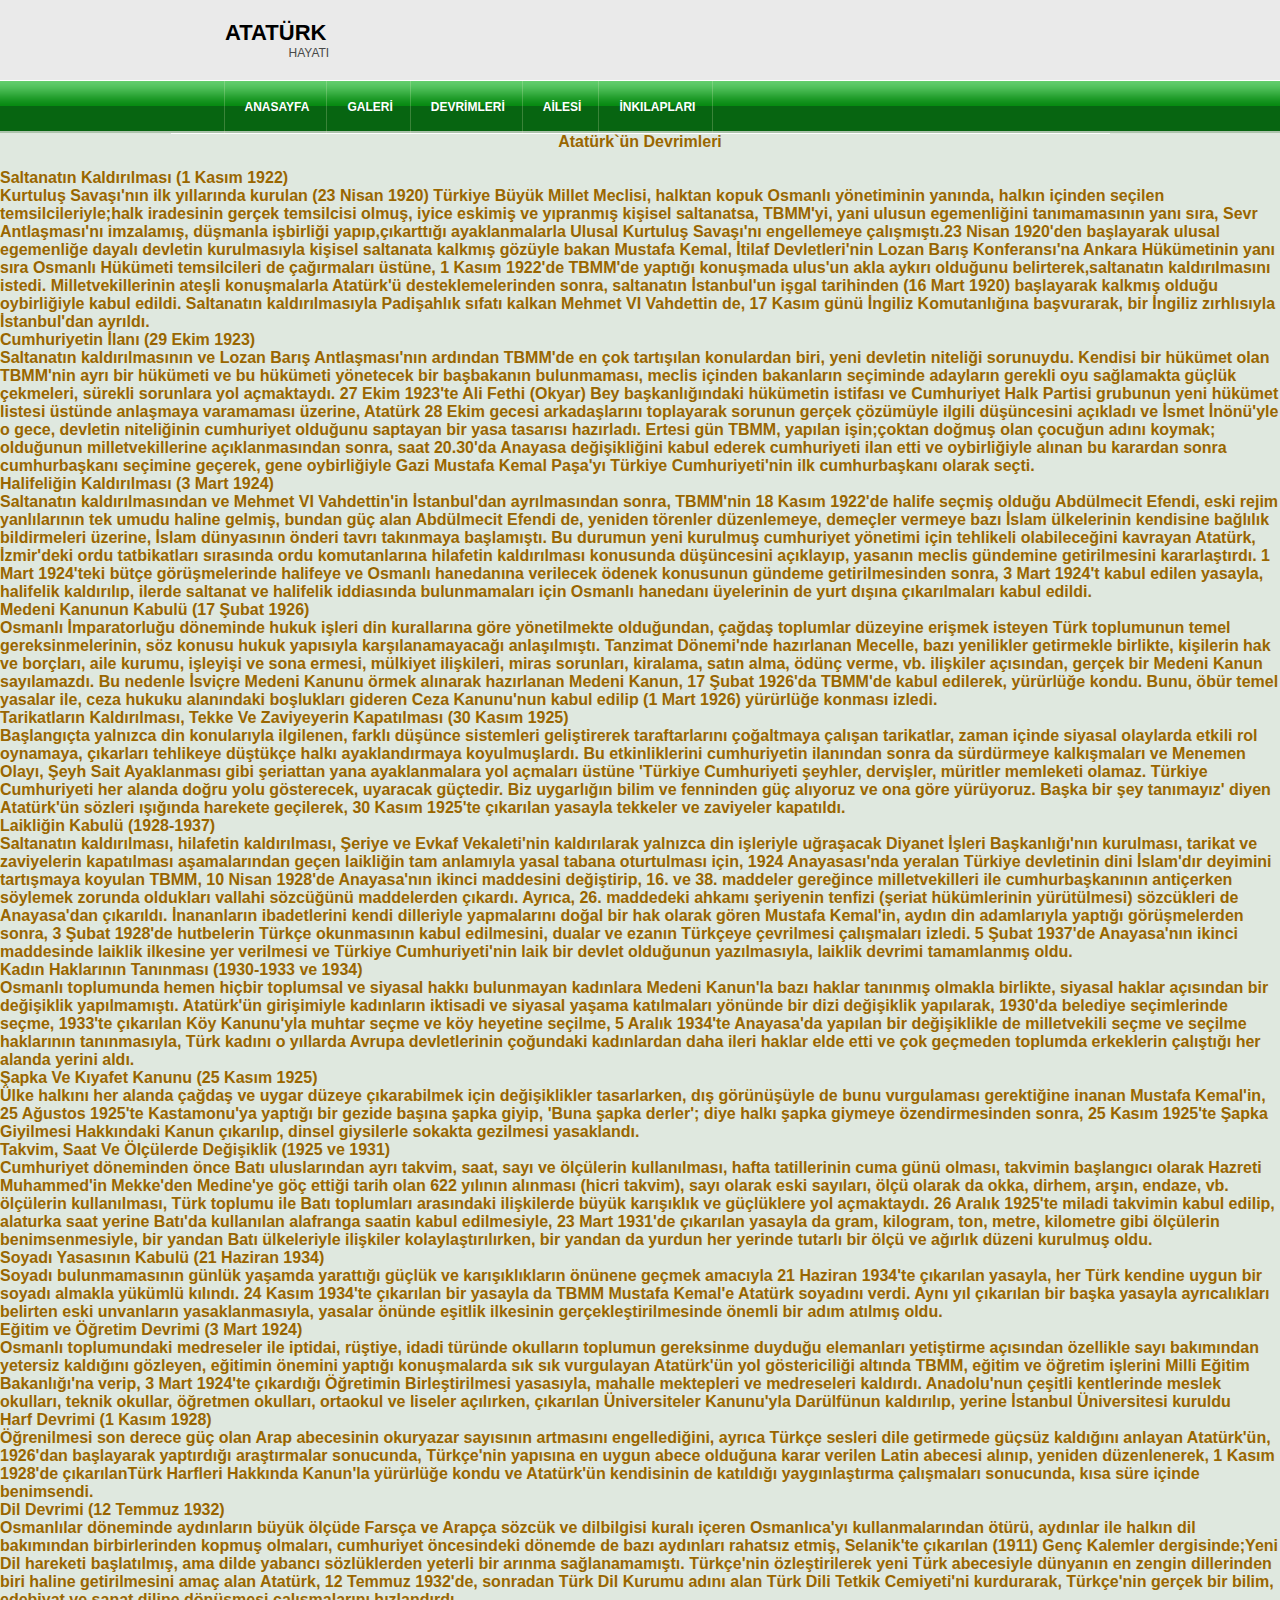
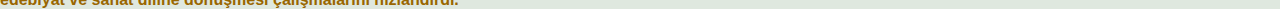
<file: DEVRİMLER.html>
<!DOCTYPE html PUBLIC "-//W3C//DTD XHTML 1.0 Transitional//EN" "http://www.w3.org/TR/xhtml1/DTD/xhtml1-transitional.dtd">
<html xmlns="http://www.w3.org/1999/xhtml">
<head>
	<meta http-equiv="Content-type" content="text/html; charset=utf-8" />
	<title>ATATÜRK</title>
	<link rel="stylesheet" href="css/style.css" type="text/css" media="all" />
	<link rel="shortcut icon" type="image/x-icon" href="css/images/favicon.ico" />
	
	<script type="text/javascript" src="js/jquery-1.4.2.min.js"></script>
	<script type="text/javascript" src="js/jquery.jcarousel.js"></script>
	
	<script type="text/javascript" src="js/cufon-yui.js"></script>
	<script type="text/javascript" src="js/MyriadPro.font.js"></script>
	<script type="text/javascript" src="js/jquery-func.js"></script>
    <style type="text/css">
<!--
.style1 {
	font-weight: bold;
	color: #FF0000;
}
.style2 {
	color: #996600;
	font-size: medium;
}
-->
    </style>
</head>
<body>

<div id="header">
	<div class="shell">
		<!-- Logo -->
		<h1 id="logo"><a href="#"> ATATÜRK&nbsp;<span>HAYATI&nbsp;</span></a></h1>
		<!-- /Logo -->
		
		<!-- sosyal bağlantılar -->
		<div class="socials"> </div>
		<!-- /sosyal bağlantılar-->
	</div>
</div>
<!-- /Header -->

<!-- Menu -->
<div id="navigation">
	<div class="shell">
		
		<div id=>
			<form action="#">
			<div class="cl">&nbsp;</div>
			<form>
		</div>
		
		<ul>
			<li><a href="index.html">ANASAYFA</a></li>
			<li><a href="Untitled-2.html">GALERİ</a></li>
			<li><a href="DEVRİMLER.html">DEVRİMLERİ</a></li>
			<li><a href="AİLESİ.html">AİLESİ</a></li>
			<li><a href="İNK.html">İNKILAPLARI</a></li>
	
			<li></li>
		</ul>
		
		<div class="cl">&nbsp;</div>
	</div>
</div>
<!-- /Menu Bitişi -->

<!-- Slider-->
<div id="intro"> </div>
<!-- Footer -->

<!-- /Footer sonu-->
<script type="text/javascript" charset="utf-8">
	Cufon.now();
</script>
<div class="style1">
  <div align="center" class="style2">Atatürk`ün Devrimleri</div>
  <div align="center" class="style2"> </div>
  <div class="style2">Saltanatın Kaldırılması (1 Kasım 1922)</div>
  <div class="style2">Kurtuluş Savaşı'nın ilk yıllarında kurulan (23 Nisan 1920) Türkiye Büyük Millet Meclisi, halktan kopuk Osmanlı yönetiminin yanında, halkın içinden seçilen temsilcileriyle;halk iradesinin gerçek temsilcisi olmuş, iyice eskimiş ve yıpranmış kişisel saltanatsa, TBMM'yi, yani ulusun egemenliğini tanımamasının yanı sıra, Sevr Antlaşması'nı imzalamış, düşmanla işbirliği yapıp,çıkarttığı ayaklanmalarla Ulusal Kurtuluş Savaşı'nı engellemeye çalışmıştı.23 Nisan 1920'den başlayarak ulusal egemenliğe dayalı devletin kurulmasıyla kişisel saltanata kalkmış gözüyle bakan Mustafa Kemal, İtilaf Devletleri'nin Lozan Barış Konferansı'na Ankara Hükümetinin yanı sıra Osmanlı Hükümeti temsilcileri de çağırmaları üstüne, 1 Kasım 1922'de TBMM'de yaptığı konuşmada ulus'un akla aykırı olduğunu belirterek,saltanatın kaldırılmasını istedi. Milletvekillerinin ateşli konuşmalarla Atatürk'ü desteklemelerinden sonra, saltanatın İstanbul'un işgal tarihinden (16 Mart 1920) başlayarak kalkmış olduğu oybirliğiyle kabul edildi. Saltanatın kaldırılmasıyla Padişahlık sıfatı kalkan Mehmet VI Vahdettin de, 17 Kasım günü İngiliz Komutanlığına başvurarak, bir İngiliz zırhlısıyla İstanbul'dan ayrıldı.</div>
  <div class="style2">Cumhuriyetin İlanı (29 Ekim 1923)</div>
  <div class="style2">Saltanatın kaldırılmasının ve Lozan Barış Antlaşması'nın ardından TBMM'de en çok tartışılan konulardan biri, yeni devletin niteliği sorunuydu. Kendisi bir hükümet olan TBMM'nin ayrı bir hükümeti ve bu hükümeti yönetecek bir başbakanın bulunmaması, meclis içinden bakanların seçiminde adayların gerekli oyu sağlamakta güçlük çekmeleri, sürekli sorunlara yol açmaktaydı. 27 Ekim 1923'te Ali Fethi (Okyar) Bey başkanlığındaki hükümetin istifası ve Cumhuriyet Halk Partisi grubunun yeni hükümet listesi üstünde anlaşmaya varamaması üzerine, Atatürk 28 Ekim gecesi arkadaşlarını toplayarak sorunun gerçek çözümüyle ilgili düşüncesini açıkladı ve İsmet İnönü'yle o gece, devletin niteliğinin cumhuriyet olduğunu saptayan bir yasa tasarısı hazırladı. Ertesi gün TBMM, yapılan işin;çoktan doğmuş olan çocuğun adını koymak; olduğunun milletvekillerine açıklanmasından sonra, saat 20.30'da Anayasa değişikliğini kabul ederek cumhuriyeti ilan etti ve oybirliğiyle alınan bu karardan sonra cumhurbaşkanı seçimine geçerek, gene oybirliğiyle Gazi Mustafa Kemal Paşa'yı Türkiye Cumhuriyeti'nin ilk cumhurbaşkanı olarak seçti.</div>
  <div class="style2">Halifeliğin Kaldırılması (3 Mart 1924)</div>
  <div class="style2">Saltanatın kaldırılmasından ve Mehmet VI Vahdettin'in İstanbul'dan ayrılmasından sonra, TBMM'nin 18 Kasım 1922'de halife seçmiş olduğu Abdülmecit Efendi, eski rejim yanlılarının tek umudu haline gelmiş, bundan güç alan Abdülmecit Efendi de, yeniden törenler düzenlemeye, demeçler vermeye bazı İslam ülkelerinin kendisine bağlılık bildirmeleri üzerine, İslam dünyasının önderi tavrı takınmaya başlamıştı. Bu durumun yeni kurulmuş cumhuriyet yönetimi için tehlikeli olabileceğini kavrayan Atatürk, İzmir'deki ordu tatbikatları sırasında ordu komutanlarına hilafetin kaldırılması konusunda düşüncesini açıklayıp, yasanın meclis gündemine getirilmesini kararlaştırdı. 1 Mart 1924'teki bütçe görüşmelerinde halifeye ve Osmanlı hanedanına verilecek ödenek konusunun gündeme getirilmesinden sonra, 3 Mart 1924't kabul edilen yasayla, halifelik kaldırılıp, ilerde saltanat ve halifelik iddiasında bulunmamaları için Osmanlı hanedanı üyelerinin de yurt dışına çıkarılmaları kabul edildi.</div>
  <div class="style2">Medeni Kanunun Kabulü (17 Şubat 1926)</div>
  <div class="style2">Osmanlı İmparatorluğu döneminde hukuk işleri din kurallarına göre yönetilmekte olduğundan, çağdaş toplumlar düzeyine erişmek isteyen Türk toplumunun temel gereksinmelerinin, söz konusu hukuk yapısıyla karşılanamayacağı anlaşılmıştı. Tanzimat Dönemi'nde hazırlanan Mecelle, bazı yenilikler getirmekle birlikte, kişilerin hak ve borçları, aile kurumu, işleyişi ve sona ermesi, mülkiyet ilişkileri, miras sorunları, kiralama, satın alma, ödünç verme, vb. ilişkiler açısından, gerçek bir Medeni Kanun sayılamazdı. Bu nedenle İsviçre Medeni Kanunu örmek alınarak hazırlanan Medeni Kanun, 17 Şubat 1926'da TBMM'de kabul edilerek, yürürlüğe kondu. Bunu, öbür temel yasalar ile, ceza hukuku alanındaki boşlukları gideren Ceza Kanunu'nun kabul edilip (1 Mart 1926) yürürlüğe konması izledi.</div>
  <div class="style2">Tarikatların Kaldırılması, Tekke Ve Zaviyeyerin Kapatılması (30 Kasım 1925)</div>
  <div class="style2">Başlangıçta yalnızca din konularıyla ilgilenen, farklı düşünce sistemleri geliştirerek taraftarlarını çoğaltmaya çalışan tarikatlar, zaman içinde siyasal olaylarda etkili rol oynamaya, çıkarları tehlikeye düştükçe halkı ayaklandırmaya koyulmuşlardı. Bu etkinliklerini cumhuriyetin ilanından sonra da sürdürmeye kalkışmaları ve Menemen Olayı, Şeyh Sait Ayaklanması gibi şeriattan yana ayaklanmalara yol açmaları üstüne 'Türkiye Cumhuriyeti şeyhler, dervişler, müritler memleketi olamaz. Türkiye Cumhuriyeti her alanda doğru yolu gösterecek, uyaracak güçtedir. Biz uygarlığın bilim ve fenninden güç alıyoruz ve ona göre yürüyoruz. Başka bir şey tanımayız' diyen Atatürk'ün sözleri ışığında harekete geçilerek, 30 Kasım 1925'te çıkarılan yasayla tekkeler ve zaviyeler kapatıldı.</div>
  <div class="style2">Laikliğin Kabulü (1928-1937)</div>
  <div class="style2">Saltanatın kaldırılması, hilafetin kaldırılması, Şeriye ve Evkaf Vekaleti'nin kaldırılarak yalnızca din işleriyle uğraşacak Diyanet İşleri Başkanlığı'nın kurulması, tarikat ve zaviyelerin kapatılması aşamalarından geçen laikliğin tam anlamıyla yasal tabana oturtulması için, 1924 Anayasası'nda yeralan Türkiye devletinin dini İslam'dır deyimini tartışmaya koyulan TBMM, 10 Nisan 1928'de Anayasa'nın ikinci maddesini değiştirip, 16. ve 38. maddeler gereğince milletvekilleri ile cumhurbaşkanının antiçerken söylemek zorunda oldukları vallahi sözcüğünü maddelerden çıkardı. Ayrıca, 26. maddedeki ahkamı şeriyenin tenfizi (şeriat hükümlerinin yürütülmesi) sözcükleri de Anayasa'dan çıkarıldı. İnananların ibadetlerini kendi dilleriyle yapmalarını doğal bir hak olarak gören Mustafa Kemal'in, aydın din adamlarıyla yaptığı görüşmelerden sonra, 3 Şubat 1928'de hutbelerin Türkçe okunmasının kabul edilmesini, dualar ve ezanın Türkçeye çevrilmesi çalışmaları izledi. 5 Şubat 1937'de Anayasa'nın ikinci maddesinde laiklik ilkesine yer verilmesi ve Türkiye Cumhuriyeti'nin laik bir devlet olduğunun yazılmasıyla, laiklik devrimi tamamlanmış oldu.</div>
  <div class="style2">Kadın Haklarının Tanınması (1930-1933 ve 1934)</div>
  <div class="style2">Osmanlı toplumunda hemen hiçbir toplumsal ve siyasal hakkı bulunmayan kadınlara Medeni Kanun'la bazı haklar tanınmış olmakla birlikte, siyasal haklar açısından bir değişiklik yapılmamıştı. Atatürk'ün girişimiyle kadınların iktisadi ve siyasal yaşama katılmaları yönünde bir dizi değişiklik yapılarak, 1930'da belediye seçimlerinde seçme, 1933'te çıkarılan Köy Kanunu'yla muhtar seçme ve köy heyetine seçilme, 5 Aralık 1934'te Anayasa'da yapılan bir değişiklikle de milletvekili seçme ve seçilme haklarının tanınmasıyla, Türk kadını o yıllarda Avrupa devletlerinin çoğundaki kadınlardan daha ileri haklar elde etti ve çok geçmeden toplumda erkeklerin çalıştığı her alanda yerini aldı.</div>
  <div class="style2">Şapka Ve Kıyafet Kanunu (25 Kasım 1925)</div>
  <div class="style2">Ülke halkını her alanda çağdaş ve uygar düzeye çıkarabilmek için değişiklikler tasarlarken, dış görünüşüyle de bunu vurgulaması gerektiğine inanan Mustafa Kemal'in, 25 Ağustos 1925'te Kastamonu'ya yaptığı bir gezide başına şapka giyip, 'Buna şapka derler'; diye halkı şapka giymeye özendirmesinden sonra, 25 Kasım 1925'te Şapka Giyilmesi Hakkındaki Kanun çıkarılıp, dinsel giysilerle sokakta gezilmesi yasaklandı.</div>
  <div class="style2">Takvim, Saat Ve Ölçülerde Değişiklik (1925 ve 1931)</div>
  <div class="style2">Cumhuriyet döneminden önce Batı uluslarından ayrı takvim, saat, sayı ve ölçülerin kullanılması, hafta tatillerinin cuma günü olması, takvimin başlangıcı olarak Hazreti Muhammed'in Mekke'den Medine'ye göç ettiği tarih olan 622 yılının alınması (hicri takvim), sayı olarak eski sayıları, ölçü olarak da okka, dirhem, arşın, endaze, vb. ölçülerin kullanılması, Türk toplumu ile Batı toplumları arasındaki ilişkilerde büyük karışıklık ve güçlüklere yol açmaktaydı. 26 Aralık 1925'te miladi takvimin kabul edilip, alaturka saat yerine Batı'da kullanılan alafranga saatin kabul edilmesiyle, 23 Mart 1931'de çıkarılan yasayla da gram, kilogram, ton, metre, kilometre gibi ölçülerin benimsenmesiyle, bir yandan Batı ülkeleriyle ilişkiler kolaylaştırılırken, bir yandan da yurdun her yerinde tutarlı bir ölçü ve ağırlık düzeni kurulmuş oldu.</div>
  <div class="style2">Soyadı Yasasının Kabulü (21 Haziran 1934)</div>
  <div class="style2">Soyadı bulunmamasının günlük yaşamda yarattığı güçlük ve karışıklıkların önünene geçmek amacıyla 21 Haziran 1934'te çıkarılan yasayla, her Türk kendine uygun bir soyadı almakla yükümlü kılındı. 24 Kasım 1934'te çıkarılan bir yasayla da TBMM Mustafa Kemal'e Atatürk soyadını verdi. Aynı yıl çıkarılan bir başka yasayla ayrıcalıkları belirten eski unvanların yasaklanmasıyla, yasalar önünde eşitlik ilkesinin gerçekleştirilmesinde önemli bir adım atılmış oldu.</div>
  <div class="style2">Eğitim ve Öğretim Devrimi (3 Mart 1924)</div>
  <div class="style2">Osmanlı toplumundaki medreseler ile iptidai, rüştiye, idadi türünde okulların toplumun gereksinme duyduğu elemanları yetiştirme açısından özellikle sayı bakımından yetersiz kaldığını gözleyen, eğitimin önemini yaptığı konuşmalarda sık sık vurgulayan Atatürk'ün yol göstericiliği altında TBMM, eğitim ve öğretim işlerini Milli Eğitim Bakanlığı'na verip, 3 Mart 1924'te çıkardığı Öğretimin Birleştirilmesi yasasıyla, mahalle mektepleri ve medreseleri kaldırdı. Anadolu'nun çeşitli kentlerinde meslek okulları, teknik okullar, öğretmen okulları, ortaokul ve liseler açılırken, çıkarılan Üniversiteler Kanunu'yla Darülfünun kaldırılıp, yerine İstanbul Üniversitesi kuruldu</div>
  <div class="style2">Harf Devrimi (1 Kasım 1928)</div>
  <div class="style2">Öğrenilmesi son derece güç olan Arap abecesinin okuryazar sayısının artmasını engellediğini, ayrıca Türkçe sesleri dile getirmede güçsüz kaldığını anlayan Atatürk'ün, 1926'dan başlayarak yaptırdığı araştırmalar sonucunda, Türkçe'nin yapısına en uygun abece olduğuna karar verilen Latin abecesi alınıp, yeniden düzenlenerek, 1 Kasım 1928'de çıkarılanTürk Harfleri Hakkında Kanun'la yürürlüğe kondu ve Atatürk'ün kendisinin de katıldığı yaygınlaştırma çalışmaları sonucunda, kısa süre içinde benimsendi.</div>
  <div class="style2">Dil Devrimi (12 Temmuz 1932)</div>
  <div class="style2">Osmanlılar döneminde aydınların büyük ölçüde Farsça ve Arapça sözcük ve dilbilgisi kuralı içeren Osmanlıca'yı kullanmalarından ötürü, aydınlar ile halkın dil bakımından birbirlerinden kopmuş olmaları, cumhuriyet öncesindeki dönemde de bazı aydınları rahatsız etmiş, Selanik'te çıkarılan (1911) Genç Kalemler dergisinde;Yeni Dil hareketi başlatılmış, ama dilde yabancı sözlüklerden yeterli bir arınma sağlanamamıştı. Türkçe'nin özleştirilerek yeni Türk abecesiyle dünyanın en zengin dillerinden biri haline getirilmesini amaç alan Atatürk, 12 Temmuz 1932'de, sonradan Türk Dil Kurumu adını alan Türk Dili Tetkik Cemiyeti'ni kurdurarak, Türkçe'nin gerçek bir bilim, edebiyat ve sanat diline dönüşmesi çalışmalarını hızlandırdı.</div>
</div>
</body>
</html>
</file>
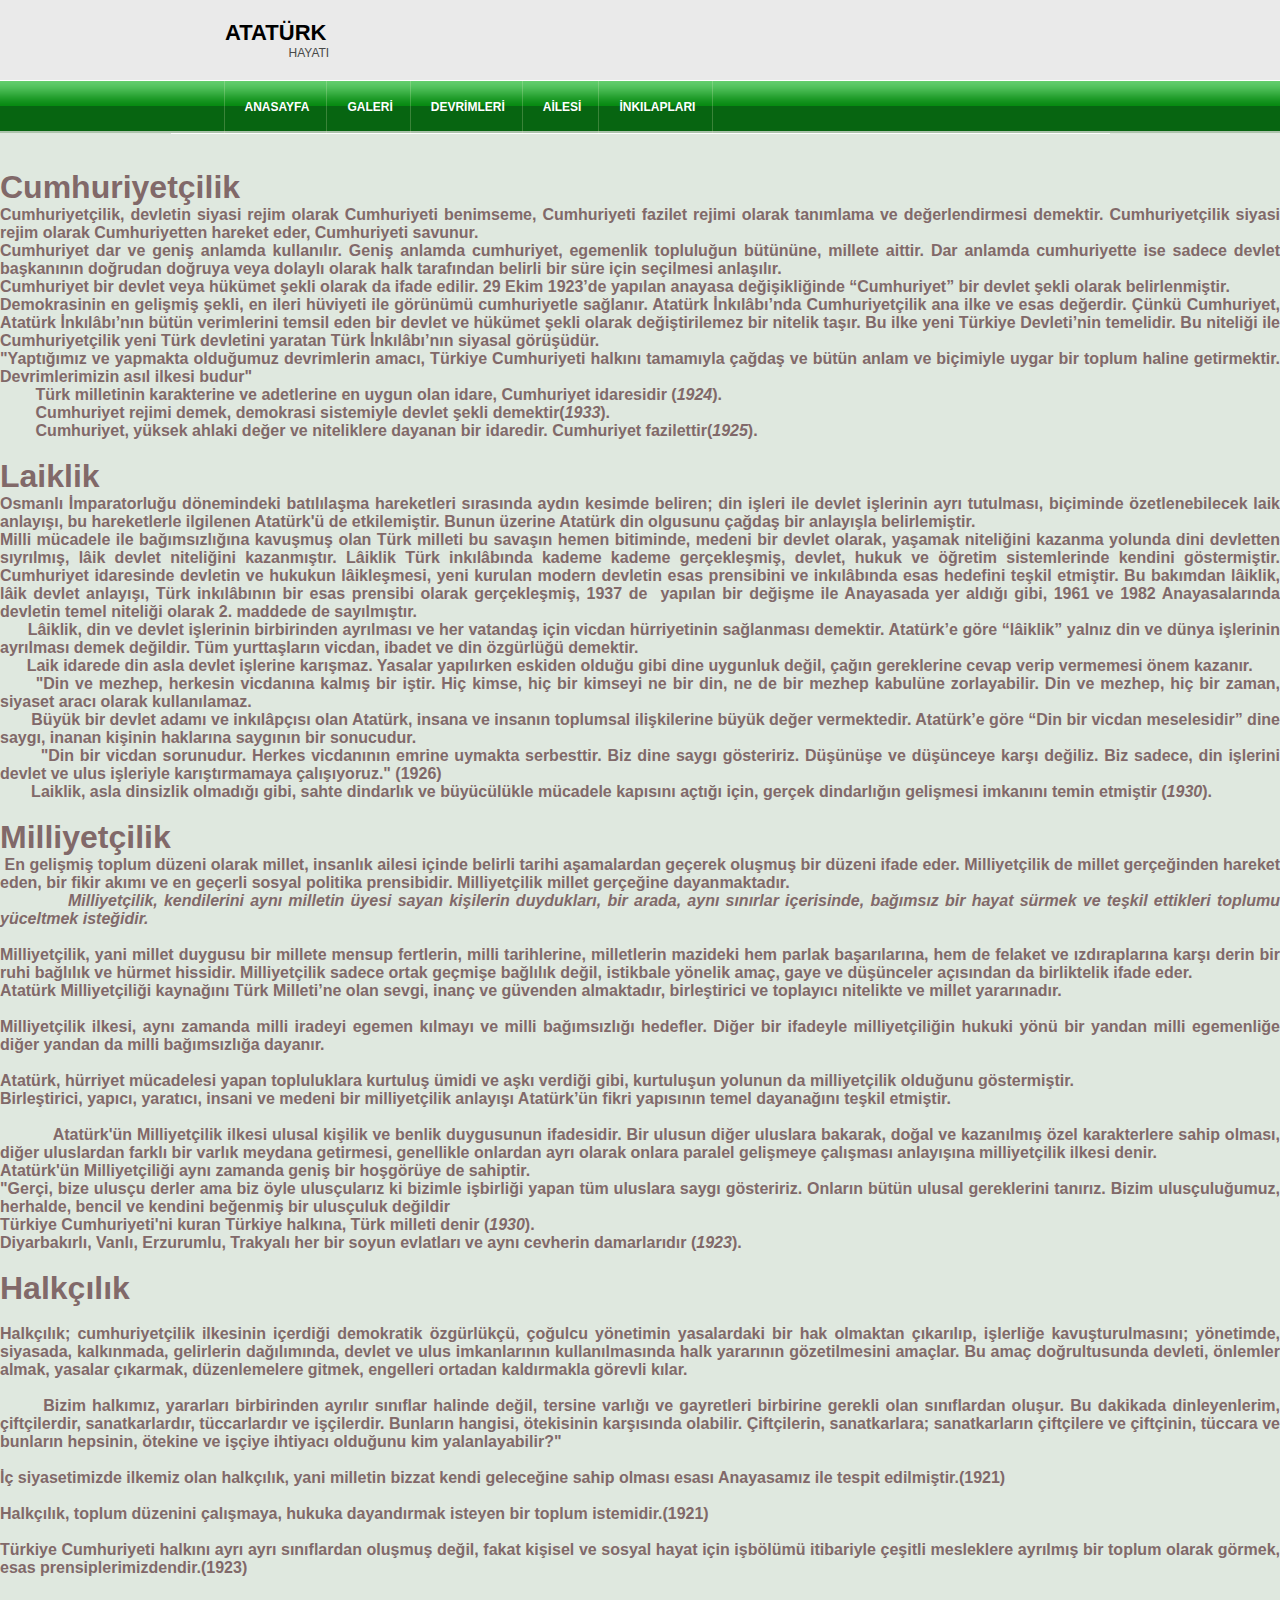
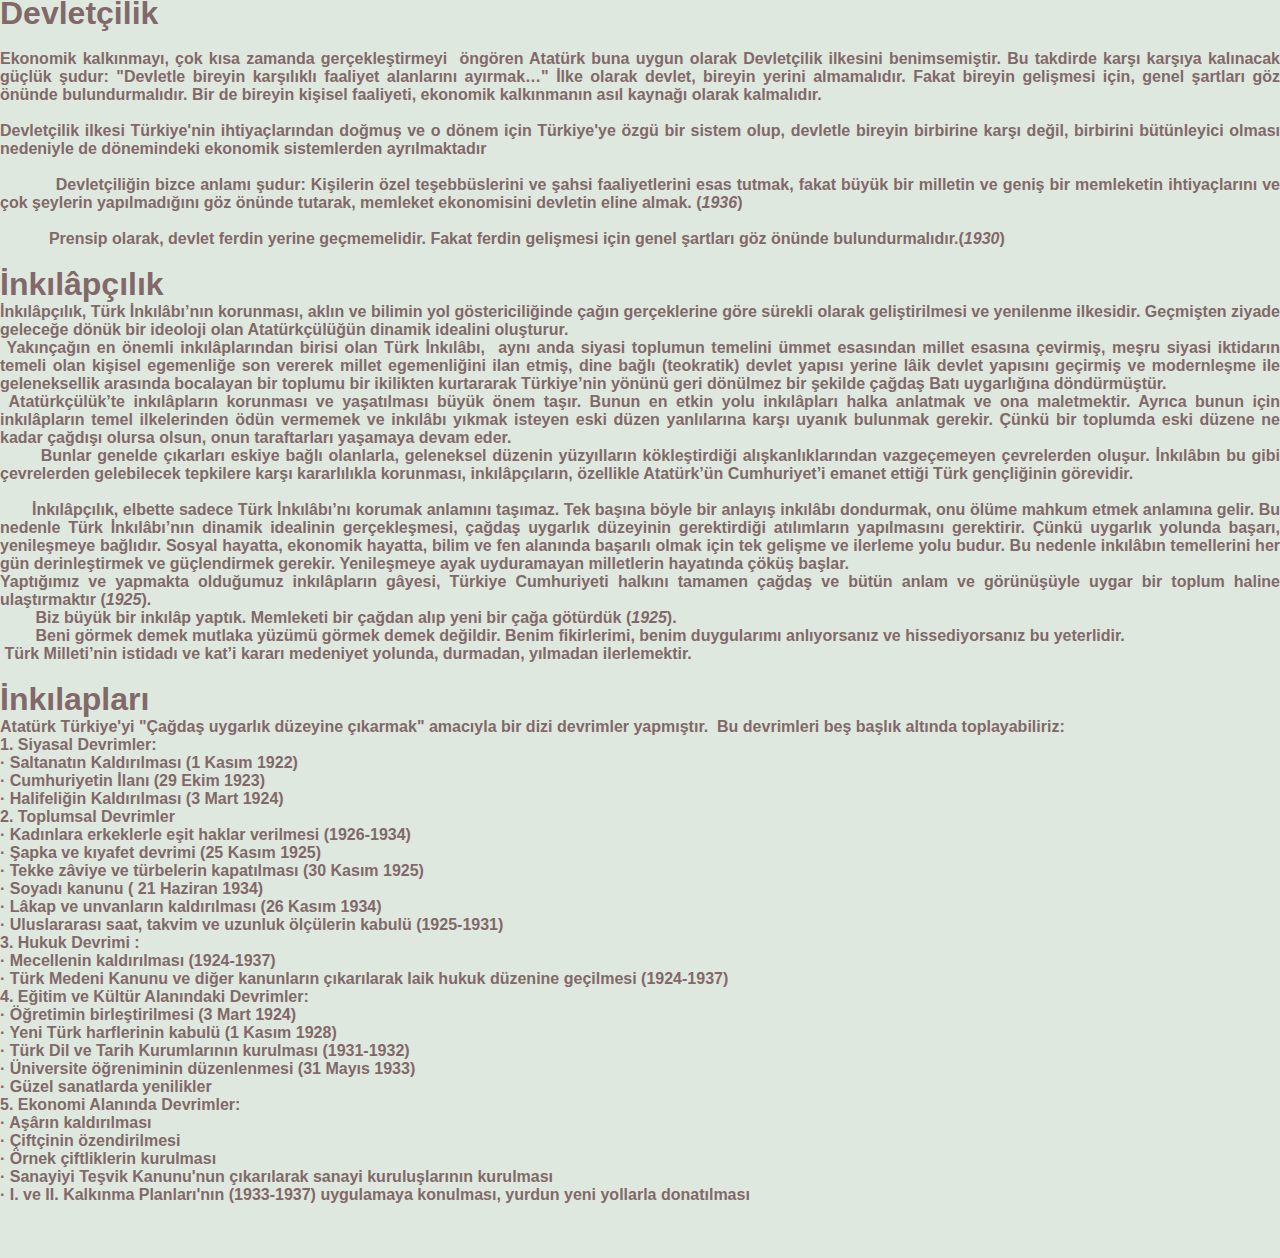
<file: İNK.html>
<!DOCTYPE html PUBLIC "-//W3C//DTD XHTML 1.0 Transitional//EN" "http://www.w3.org/TR/xhtml1/DTD/xhtml1-transitional.dtd">
<html xmlns="http://www.w3.org/1999/xhtml">
<head>
	<meta http-equiv="Content-type" content="text/html; charset=utf-8" />
	<title>ATATÜRK</title>
	<link rel="stylesheet" href="css/style.css" type="text/css" media="all" />
	<link rel="shortcut icon" type="image/x-icon" href="css/images/favicon.ico" />
	
	<script type="text/javascript" src="js/jquery-1.4.2.min.js"></script>
	<script type="text/javascript" src="js/jquery.jcarousel.js"></script>
	
	<script type="text/javascript" src="js/cufon-yui.js"></script>
	<script type="text/javascript" src="js/MyriadPro.font.js"></script>
	<script type="text/javascript" src="js/jquery-func.js"></script>
    <style type="text/css">
<!--
.style1 {
	font-size: medium;
	font-weight: bold;
}
-->
    </style>
</head>
<body>

<div id="header">
	<div class="shell">
		<!-- Logo -->
		<h1 id="logo"><a href="#"> ATATÜRK&nbsp;<span>HAYATI&nbsp;</span></a></h1>
		<!-- /Logo -->
		
		<!-- sosyal bağlantılar -->
		<div class="socials"> </div>
		<!-- /sosyal bağlantılar-->
	</div>
</div>
<!-- /Header -->

<!-- Menu -->
<div id="navigation">
	<div class="shell">
		
		<div id=>
			<form action="#">
			<div class="cl">&nbsp;</div>
			<form>
		</div>
		
		<ul>
			<li><a href="index.html">ANASAYFA</a></li>
			<li><a href="Untitled-2.html">GALERİ</a></li>
			<li><a href="DEVRİMLER.html">DEVRİMLERİ</a></li>
			<li><a href="AİLESİ.html">AİLESİ</a></li>
			<li><a href="İNK.html">İNKILAPLARI</a></li>
	
			<li></li>
		</ul>
		
		<div class="cl">&nbsp;</div>
	</div>
</div>
<!-- /Menu Bitişi -->

<!-- Slider-->
<div id="intro"> </div>
<!-- Footer -->

<!-- /Footer sonu-->
<script type="text/javascript" charset="utf-8">
	Cufon.now();
</script>
<div class="style1">
<p>&nbsp;</p>
  <p>&nbsp;</p>
  <h1>Cumhuriyetçilik</h1>
  <p align="justify">Cumhuriyetçilik, devletin siyasi rejim olarak Cumhuriyeti benimseme, Cumhuriyeti fazilet rejimi olarak tanımlama ve değerlendirmesi demektir. Cumhuriyetçilik siyasi rejim olarak Cumhuriyetten hareket eder, Cumhuriyeti savunur.</p>
  <p align="justify">Cumhuriyet dar ve geniş anlamda kullanılır. Geniş anlamda cumhuriyet, egemenlik topluluğun bütününe, millete aittir. Dar anlamda cumhuriyette ise sadece devlet başkanının doğrudan doğruya veya dolaylı olarak halk tarafından belirli bir süre için seçilmesi anlaşılır.</p>
  <p align="justify">Cumhuriyet bir devlet veya hükümet şekli olarak da ifade edilir. 29 Ekim 1923’de yapılan anayasa değişikliğinde “Cumhuriyet” bir devlet şekli olarak belirlenmiştir.</p>
  <p align="justify">Demokrasinin en gelişmiş şekli, en ileri hüviyeti ile görünümü cumhuriyetle sağlanır. Atatürk İnkılâbı’nda Cumhuriyetçilik ana ilke ve esas değerdir. Çünkü Cumhuriyet, Atatürk İnkılâbı’nın bütün verimlerini temsil eden bir devlet ve hükümet şekli olarak değiştirilemez bir nitelik taşır. Bu ilke yeni Türkiye Devleti’nin temelidir. Bu niteliği ile Cumhuriyetçilik yeni Türk devletini yaratan Türk İnkılâbı’nın siyasal görüşüdür.</p>
  <p align="justify">&quot;Yaptığımız ve yapmakta olduğumuz devrimlerin amacı, Türkiye Cumhuriyeti halkını tamamıyla çağdaş ve bütün anlam ve biçimiyle uygar bir toplum haline getirmektir. Devrimlerimizin asıl ilkesi budur&quot;</p>
  <p align="justify">        Türk milletinin karakterine ve adetlerine en uygun olan idare, Cumhuriyet idaresidir (<em>1924</em>).</p>
  <p align="justify">        Cumhuriyet rejimi demek, demokrasi sistemiyle devlet şekli demektir(<em>1933</em>).</p>
  <p align="justify">        Cumhuriyet, yüksek ahlaki değer ve niteliklere dayanan bir idaredir. Cumhuriyet fazilettir(<em>1925</em>).</p>
  <p align="justify"> </p>
  <div>
    <h1>Laiklik</h1>
    <p align="justify">Osmanlı İmparatorluğu dönemindeki batılılaşma hareketleri sırasında aydın kesimde beliren; din işleri ile devlet işlerinin ayrı tutulması, biçiminde özetlenebilecek laik anlayışı, bu hareketlerle ilgilenen Atatürk'ü de etkilemiştir. Bunun üzerine Atatürk din olgusunu çağdaş bir anlayışla belirlemiştir.</p>
    <p align="justify">Milli mücadele ile bağımsızlığına kavuşmuş olan Türk milleti bu savaşın hemen bitiminde, medeni bir devlet olarak, yaşamak niteliğini kazanma yolunda dini devletten sıyrılmış, lâik devlet niteliğini kazanmıştır. Lâiklik Türk inkılâbında kademe kademe gerçekleşmiş, devlet, hukuk ve öğretim sistemlerinde kendini göstermiştir. Cumhuriyet idaresinde devletin ve hukukun lâikleşmesi, yeni kurulan modern devletin esas prensibini ve inkılâbında esas hedefini teşkil etmiştir. Bu bakımdan lâiklik, lâik devlet anlayışı, Türk inkılâbının bir esas prensibi olarak gerçekleşmiş, 1937 de  yapılan bir değişme ile Anayasada yer aldığı gibi, 1961 ve 1982 Anayasalarında devletin temel niteliği olarak 2. maddede de sayılmıştır.</p>
    <p align="justify">      Lâiklik, din ve devlet işlerinin birbirinden ayrılması ve her vatandaş için vicdan hürriyetinin sağlanması demektir. Atatürk’e göre “lâiklik” yalnız din ve dünya işlerinin ayrılması demek değildir. Tüm yurttaşların vicdan, ibadet ve din özgürlüğü demektir.</p>
    <p align="justify">      Laik idarede din asla devlet işlerine karışmaz. Yasalar yapılırken eskiden olduğu gibi dine uygunluk değil, çağın gereklerine cevap verip vermemesi önem kazanır.</p>
    <p align="justify">      &quot;Din ve mezhep, herkesin vicdanına kalmış bir iştir. Hiç kimse, hiç bir kimseyi ne bir din, ne de bir mezhep kabulüne zorlayabilir. Din ve mezhep, hiç bir zaman, siyaset aracı olarak kullanılamaz.</p>
    <p align="justify">       Büyük bir devlet adamı ve inkılâpçısı olan Atatürk, insana ve insanın toplumsal ilişkilerine büyük değer vermektedir. Atatürk’e göre “Din bir vicdan meselesidir” dine saygı, inanan kişinin haklarına saygının bir sonucudur.</p>
    <p align="justify">       &quot;Din bir vicdan sorunudur. Herkes vicdanının emrine uymakta serbesttir. Biz dine saygı gösteririz. Düşünüşe ve düşünceye karşı değiliz. Biz sadece, din işlerini devlet ve ulus işleriyle karıştırmamaya çalışıyoruz.&quot; (1926)</p>
    <p align="justify">       Laiklik, asla dinsizlik olmadığı gibi, sahte dindarlık ve büyücülükle mücadele kapısını açtığı için, gerçek dindarlığın gelişmesi imkanını temin etmiştir (<em>1930</em>).</p>
    <p> </p>
    <h1>Milliyetçilik</h1>
    <p align="justify"> En gelişmiş toplum düzeni olarak millet, insanlık ailesi içinde belirli tarihi aşamalardan geçerek oluşmuş bir düzeni ifade eder. Milliyetçilik de millet gerçeğinden hareket eden, bir fikir akımı ve en geçerli sosyal politika prensibidir. Milliyetçilik millet gerçeğine dayanmaktadır.</p>
    <p align="justify"><em>           Milliyetçilik, kendilerini aynı milletin üyesi sayan kişilerin duydukları, bir arada, aynı sınırlar içerisinde, bağımsız bir hayat sürmek ve teşkil ettikleri toplumu yüceltmek isteğidir.</em></p>
    <p align="justify"> </p>
    <p align="justify">Milliyetçilik, yani millet duygusu bir millete mensup fertlerin, milli tarihlerine, milletlerin mazideki hem parlak başarılarına, hem de felaket ve ızdıraplarına karşı derin bir ruhi bağlılık ve hürmet hissidir. Milliyetçilik sadece ortak geçmişe bağlılık değil, istikbale yönelik amaç, gaye ve düşünceler açısından da birliktelik ifade eder.</p>
    <p align="justify">Atatürk Milliyetçiliği kaynağını Türk Milleti’ne olan sevgi, inanç ve güvenden almaktadır, birleştirici ve toplayıcı nitelikte ve millet yararınadır.</p>
    <p align="justify"> </p>
    <p align="justify">Milliyetçilik ilkesi, aynı zamanda milli iradeyi egemen kılmayı ve milli bağımsızlığı hedefler. Diğer bir ifadeyle milliyetçiliğin hukuki yönü bir yandan milli egemenliğe diğer yandan da milli bağımsızlığa dayanır.</p>
    <p align="justify"> </p>
    <p align="justify">Atatürk, hürriyet mücadelesi yapan topluluklara kurtuluş ümidi ve aşkı verdiği gibi, kurtuluşun yolunun da milliyetçilik olduğunu göstermiştir.</p>
    <p align="justify">Birleştirici, yapıcı, yaratıcı, insani ve medeni bir milliyetçilik anlayışı Atatürk’ün fikri yapısının temel dayanağını teşkil etmiştir.</p>
    <p align="justify"> </p>
    <p align="justify">           Atatürk'ün Milliyetçilik ilkesi ulusal kişilik ve benlik duygusunun ifadesidir. Bir ulusun diğer uluslara bakarak, doğal ve kazanılmış özel karakterlere sahip olması, diğer uluslardan farklı bir varlık meydana getirmesi, genellikle onlardan ayrı olarak onlara paralel gelişmeye çalışması anlayışına milliyetçilik ilkesi denir.</p>
    <p align="justify">Atatürk'ün Milliyetçiliği aynı zamanda geniş bir hoşgörüye de sahiptir.</p>
    <p align="justify">&quot;Gerçi, bize ulusçu derler ama biz öyle ulusçularız ki bizimle işbirliği yapan tüm uluslara saygı gösteririz. Onların bütün ulusal gereklerini tanırız. Bizim ulusçuluğumuz, herhalde, bencil ve kendini beğenmiş bir ulusçuluk değildir</p>
    <p align="justify">Türkiye Cumhuriyeti'ni kuran Türkiye halkına, Türk milleti denir (<em>1930</em>).</p>
    <p>Diyarbakırlı, Vanlı, Erzurumlu, Trakyalı her bir soyun evlatları ve aynı cevherin damarlarıdır (<em>1923</em>).</p>
    <p> </p>
    <h1>Halkçılık</h1>
    <p> </p>
    <p align="justify">Halkçılık; cumhuriyetçilik ilkesinin içerdiği demokratik özgürlükçü, çoğulcu yönetimin yasalardaki bir hak olmaktan çıkarılıp, işlerliğe kavuşturulmasını; yönetimde, siyasada, kalkınmada, gelirlerin dağılımında, devlet ve ulus imkanlarının kullanılmasında halk yararının gözetilmesini amaçlar. Bu amaç doğrultusunda devleti, önlemler almak, yasalar çıkarmak, düzenlemelere gitmek, engelleri ortadan kaldırmakla görevli kılar.</p>
    <p> </p>
    <p align="justify">       Bizim halkımız, yararları birbirinden ayrılır sınıflar halinde değil, tersine varlığı ve gayretleri birbirine gerekli olan sınıflardan oluşur. Bu dakikada dinleyenlerim, çiftçilerdir, sanatkarlardır, tüccarlardır ve işçilerdir. Bunların hangisi, ötekisinin karşısında olabilir. Çiftçilerin, sanatkarlara; sanatkarların çiftçilere ve çiftçinin, tüccara ve bunların hepsinin, ötekine ve işçiye ihtiyacı olduğunu kim yalanlayabilir?&quot;</p>
    <p> </p>
    <p align="justify">İç siyasetimizde ilkemiz olan halkçılık, yani milletin bizzat kendi geleceğine sahip olması esası Anayasamız ile tespit edilmiştir.(1921)</p>
    <p> </p>
    <p>Halkçılık, toplum düzenini çalışmaya, hukuka dayandırmak isteyen bir toplum istemidir.(1921)</p>
    <p> </p>
    <p align="justify">Türkiye Cumhuriyeti halkını ayrı ayrı sınıflardan oluşmuş değil, fakat kişisel ve sosyal hayat için işbölümü itibariyle çeşitli mesleklere ayrılmış bir toplum olarak görmek, esas prensiplerimizdendir.(1923)</p>
    <p align="justify"> </p>
    <h1>Devletçilik</h1>
    <p align="justify"> </p>
    <p align="justify">Ekonomik kalkınmayı, çok kısa zamanda gerçekleştirmeyi  öngören Atatürk buna uygun olarak Devletçilik ilkesini benimsemiştir. Bu takdirde karşı karşıya kalınacak güçlük şudur: &quot;Devletle bireyin karşılıklı faaliyet alanlarını ayırmak…&quot; İlke olarak devlet, bireyin yerini almamalıdır. Fakat bireyin gelişmesi için, genel şartları göz önünde bulundurmalıdır. Bir de bireyin kişisel faaliyeti, ekonomik kalkınmanın asıl kaynağı olarak kalmalıdır.</p>
    <p align="justify"> </p>
    <p align="justify">Devletçilik ilkesi Türkiye'nin ihtiyaçlarından doğmuş ve o dönem için Türkiye'ye özgü bir sistem olup, devletle bireyin birbirine karşı değil, birbirini bütünleyici olması nedeniyle de dönemindeki ekonomik sistemlerden ayrılmaktadır</p>
    <p align="justify"> </p>
    <p align="justify">           Devletçiliğin bizce anlamı şudur: Kişilerin özel teşebbüslerini ve şahsi faaliyetlerini esas tutmak, fakat büyük bir milletin ve geniş bir memleketin ihtiyaçlarını ve çok şeylerin yapılmadığını göz önünde tutarak, memleket ekonomisini devletin eline almak. (<em>1936</em>)</p>
    <p align="justify"> </p>
    <p>           Prensip olarak, devlet ferdin yerine geçmemelidir. Fakat ferdin gelişmesi için genel şartları göz önünde bulundurmalıdır.(<em>1930</em>)</p>
    <p> </p>
    <h1>İnkılâpçılık</h1>
    <p align="justify">İnkılâpçılık, Türk İnkılâbı’nın korunması, aklın ve bilimin yol göstericiliğinde çağın gerçeklerine göre sürekli olarak geliştirilmesi ve yenilenme ilkesidir. Geçmişten ziyade geleceğe dönük bir ideoloji olan Atatürkçülüğün dinamik idealini oluşturur.</p>
    <p align="justify"> Yakınçağın en önemli inkılâplarından birisi olan Türk İnkılâbı,  aynı anda siyasi toplumun temelini ümmet esasından millet esasına çevirmiş, meşru siyasi iktidarın temeli olan kişisel egemenliğe son vererek millet egemenliğini ilan etmiş, dine bağlı (teokratik) devlet yapısı yerine lâik devlet yapısını geçirmiş ve modernleşme ile geleneksellik arasında bocalayan bir toplumu bir ikilikten kurtararak Türkiye’nin yönünü geri dönülmez bir şekilde çağdaş Batı uygarlığına döndürmüştür.</p>
    <p align="justify"> Atatürkçülük’te inkılâpların korunması ve yaşatılması büyük önem taşır. Bunun en etkin yolu inkılâpları halka anlatmak ve ona maletmektir. Ayrıca bunun için inkılâpların temel ilkelerinden ödün vermemek ve inkılâbı yıkmak isteyen eski düzen yanlılarına karşı uyanık bulunmak gerekir. Çünkü bir toplumda eski düzene ne kadar çağdışı olursa olsun, onun taraftarları yaşamaya devam eder.</p>
    <p align="justify">       Bunlar genelde çıkarları eskiye bağlı olanlarla, geleneksel düzenin yüzyılların kökleştirdiği alışkanlıklarından vazgeçemeyen çevrelerden oluşur. İnkılâbın bu gibi çevrelerden gelebilecek tepkilere karşı kararlılıkla korunması, inkılâpçıların, özellikle Atatürk’ün Cumhuriyet’i emanet ettiği Türk gençliğinin görevidir.</p>
    <p> </p>
    <p align="justify">       İnkılâpçılık, elbette sadece Türk İnkılâbı’nı korumak anlamını taşımaz. Tek başına böyle bir anlayış inkılâbı dondurmak, onu ölüme mahkum etmek anlamına gelir. Bu nedenle Türk İnkılâbı’nın dinamik idealinin gerçekleşmesi, çağdaş uygarlık düzeyinin gerektirdiği atılımların yapılmasını gerektirir. Çünkü uygarlık yolunda başarı, yenileşmeye bağlıdır. Sosyal hayatta, ekonomik hayatta, bilim ve fen alanında başarılı olmak için tek gelişme ve ilerleme yolu budur. Bu nedenle inkılâbın temellerini her gün derinleştirmek ve güçlendirmek gerekir. Yenileşmeye ayak uyduramayan milletlerin hayatında çöküş başlar.</p>
    <p align="justify">Yaptığımız ve yapmakta olduğumuz inkılâpların gâyesi, Türkiye Cumhuriyeti halkını tamamen çağdaş ve bütün anlam ve görünüşüyle uygar bir toplum haline ulaştırmaktır (<em>1925</em>).</p>
    <p>        Biz büyük bir inkılâp yaptık. Memleketi bir çağdan alıp yeni bir çağa götürdük (<em>1925</em>).</p>
    <p align="justify">        Beni görmek demek mutlaka yüzümü görmek demek değildir. Benim fikirlerimi, benim duygularımı anlıyorsanız ve hissediyorsanız bu yeterlidir.</p>
    <p align="justify"> Türk Milleti’nin istidadı ve kat’i kararı medeniyet yolunda, durmadan, yılmadan ilerlemektir.</p>
    <p align="justify"> </p>
    <div>
      <h1>İnkılapları</h1>
      <p align="justify"><span id="tmpPasteIE">Atatürk Türkiye'yi &quot;Çağdaş uygarlık düzeyine çıkarmak&quot; amacıyla bir dizi devrimler yapmıştır.  Bu devrimleri beş başlık altında toplayabiliriz:</span></p>
      <p align="justify"><span id="tmpPasteIE">1. Siyasal Devrimler: <br />
        · Saltanatın Kaldırılması (1 Kasım 1922) <br />
        · Cumhuriyetin İlanı (29 Ekim 1923)<br />
        · Halifeliğin Kaldırılması (3 Mart 1924)</span></p>
      <p>2. Toplumsal Devrimler<br />
        · Kadınlara erkeklerle eşit haklar verilmesi (1926-1934)<br />
        · Şapka ve kıyafet devrimi (25 Kasım 1925)<br />
        · Tekke zâviye ve türbelerin kapatılması (30 Kasım 1925)<br />
        · Soyadı kanunu ( 21 Haziran 1934)<br />
        · Lâkap ve unvanların kaldırılması (26 Kasım 1934)<br />
        · Uluslararası saat, takvim ve uzunluk ölçülerin kabulü (1925-1931)</p>
      <p>3. Hukuk Devrimi :<br />
        · Mecellenin kaldırılması (1924-1937)<br />
        · Türk Medeni Kanunu ve diğer kanunların çıkarılarak laik hukuk düzenine geçilmesi (1924-1937)</p>
      <p>4. Eğitim ve Kültür Alanındaki Devrimler:<br />
        · Öğretimin birleştirilmesi (3 Mart 1924)<br />
        · Yeni Türk harflerinin kabulü (1 Kasım 1928)<br />
        · Türk Dil ve Tarih Kurumlarının kurulması (1931-1932)<br />
        · Üniversite öğreniminin düzenlenmesi (31 Mayıs 1933)<br />
        · Güzel sanatlarda yenilikler </p>
      
      <p><span id="tmpPasteIE">5. Ekonomi Alanında Devrimler:<br />
        · Aşârın kaldırılması<br />
        · Çiftçinin özendirilmesi<br />
        · Örnek çiftliklerin kurulması<br />
        · Sanayiyi Teşvik Kanunu'nun çıkarılarak sanayi kuruluşlarının kurulması<br />
        · I. ve II. Kalkınma Planları'nın (1933-1937) uygulamaya konulması, yurdun yeni yollarla donatılması</span></p>
    </div>
  </div>
  <p>&nbsp; </p>
  <p>&nbsp;</p>
  <p>&nbsp;</p>
</div>
</body>
</html>
</file>
<file: css/style.css>
* { padding: 0; margin: 0; outline: 0; }

body { font-size: 12px; font-family: Arial, "Trebuchet MS", sans-serif; background:#dfe8df; color:#816969; }

a { color: #816969; text-decoration: underline; }
a:hover { color: #816969; text-decoration: none; }

.cl, .clear { display: block; height: 0; font-size: 0; line-height: 0; text-indent: -4000px; clear: both; }

.shell { width:881px; padding-left:51px; margin:0 auto; }

input, textarea, select { font-family: Arial, Helvetica, Sans-Serif; font-size:11px; }

h3 { font-family:"Trebuchet MS", Arial, Sans-Serif; font-size:25px; color:#575957; padding-bottom:5px; } 
/*
	Header
*/

#header { background:#eaeaea; height:80px; }

#logo { float:left; font-size:22px; padding-top:20px; }
#logo a { color:#000; text-decoration:none; }
#logo a span { display:block; text-align:right; font-size:12px; font-weight:normal; color:#484949; }

#header .socials { float:right; padding-top:29px; padding-right:2px; }
#header .socials a { width:23px; height:22px; float:left; font-size:0; line-height:0; text-indent:-4000px; margin-left:8px; }
#header .socials a.link-twitter { background:url(images/link-twitter.gif); }
#header .socials a.link-linkedin {  background:url(images/link-linkedin.gif);}
#header .socials a.link-facebook {  background:url(images/link-facebook.gif);}
#header .socials a.link-flickr {  background:url(images/link-flickr.gif);}
/*
	Navigation
*/

#navigation,
#navigation .shell { background:url(images/navigation.gif) left top repeat-x; height:53px; }
#navigation .shell { overflow:hidden; width:878px; padding: 1px 8px 0 53px; position: relative; }
#navigation ul { list-style:none; padding:0 1px 0 0; background:url(images/navigation-separator.gif) right top no-repeat; }
#navigation ul li { float:left; background:url(images/navigation-separator.gif) left top no-repeat; padding-left:1px; height:52px; line-height:52px; }
#navigation ul li a { float:left;  height:47px; line-height:47px; padding:3px 17px 0 20px; font-weight:bold; color:#fff; text-decoration:none; }
#navigation ul li a:hover,
#navigation ul li a.active { background-color:#43b543; }

#search { position: absolute; width:  202px; margin:10px 1px 0 0; right: 8px; background:#1a731a; border:1px solid #67b86e; }
#search form {  }
#search .field { float:left; color:#c6ddc0; background:#1a731a; border:0; width:140px; padding:10px 17px 5px 16px; }
#search .submit { border:0; cursor:pointer; background:url(images/search-submit.gif); width:18px; height:28px; float:left; margin-right:9px; }

/*
	Intro
*/

#intro { background:url(images/intro.gif) left top repeat-x; }

#intro .shell { background:url(images/intro-slider.jpg) left 289px no-repeat;  height:376px; overflow:hidden; padding:14px 0 0 82px; width:918px; position:relative; }

.slider-holder { width:800px; height:315px; position:relative; }

.slider-holder ul,
.slider-holder .jcarousel-clip { width:800px; height:313px; overflow:hidden; position:relative; z-index:10; }

.slider-holder ul li { width:800px; height:313px; position:relative; }
.slider-holder ul li .post-image { position:absolute; top:0; left:0; z-index:11; }
.slider-holder ul li .post-data { position:absolute; left:0; bottom:0; height:66px; width:800px; background:url(images/transparent-70.png) repeat 0 0 ; z-index:12; }
.slider-holder ul li .post-data h2 { padding:16px 0 0 30px;  font-size:20px; float:left; color:#fff; }
.slider-holder ul li .post-data h2 a { color:#fff; }

.slider-holder .buttons { float:right; padding:8px 32px 0 0; }
.slider-holder .buttons a,
.slider-holder .buttons a span { float:left; font-size:11px; color:#feffff; height:38px; line-height:38px; background:url(images/intro-button.gif);  }
.slider-holder .buttons a { background-position:left; padding-left:17px; text-decoration:none; }
.slider-holder .buttons a span { background-position:right; padding-right:18px; }

.slider-navigation { position:absolute; left:31px; bottom:15px; }
.slider-navigation ul { list-style:none; }
.slider-navigation ul li { float:left; padding-right:5px; }
.slider-navigation ul li a { float:left; width:22px; height:24px; background:url(images/slider-navigation-normal.gif); font-size:0; line-height:0; text-indent:-4000px; }
.slider-navigation ul li a.active { background:url(images/slider-navigation-active.gif); }

.slider-frame { z-index:15; background:url(images/hole.png); width:844px; height:20px; position:absolute; left:-22px; bottom:0px; }

/*
	Main
*/

#main { border-bottom:1px solid #d5d7d3; padding:13px 0 25px 0; }
#main .shell { width:937px; padding-left:0; }

.box { float:left; width:286px; padding-right:18px; }
.last-box { padding-right:0; }

#main .box .box-image { padding-bottom:6px; }
#main .box .box-image img { border:2px solid #c3c3c3; }

#main .entry { height:169px; }
#main .box p { line-height:18px; padding-bottom:17px; text-align:justify;}

#main .partners ul { list-style:none; padding-top:2px; }
#main .partners ul li { background:url(images/li-border.gif) left bottom repeat-x; padding-bottom:8px; margin-bottom:7px; }
#main .partners ul li a { padding-left:14px; background:url(images/ul-arrow.gif) left 2px no-repeat; color:#035787; text-decoration:none; }
#main .partners ul li a:hover { text-decoration:underline; }

#main .blog-posts ul { list-style:none; position:relative; top:-2px; }
#main .blog-posts ul li { background:url(images/li-border.gif) left bottom repeat-x; line-height:18px; color:#34616d; padding-bottom:5px; margin-bottom:5px; }
#main .blog-posts ul li a { color:#035787; text-decoration:none; }
#main .blog-posts ul li a:hover { text-decoration:underline; }
#main .blog-posts ul li p { padding-bottom:0; margin-bottom:0; }

#main .buttons a,
#main .buttons a span { float:left; height:32px; line-height:32px; text-decoration:none; background:url(images/main-button.gif) left top; }
#main .buttons a { padding-left:12px; font-size:10px; color:#feffff; }
#main .buttons a span { padding-right:13px; background-position:right; }
/*
	Footer
*/
#footer { font-size:10px; color:#969696; padding:8px 0; }
#footer .shell { width:919px; padding-right:19px; padding-left:0; }

#footer a { color:#969696; text-decoration:none; }
#footer a:hover { text-decoration:underline; }
#footer .footer-navigation ul { list-style:none; }
#footer .footer-navigation ul li { float:left; font-size:10px; color:#969996; padding-right:7px; margin-right:7px; border-right:1px solid #969696; }
#footer .footer-navigation ul li.last { border-right:0; }

#footer p.right { float:right; }
#footer p.right a { font-weight:bold; text-decoration:underline; color:#6e726e; }
#footer p.right a:hover { text-decoration:none; }
</file>
